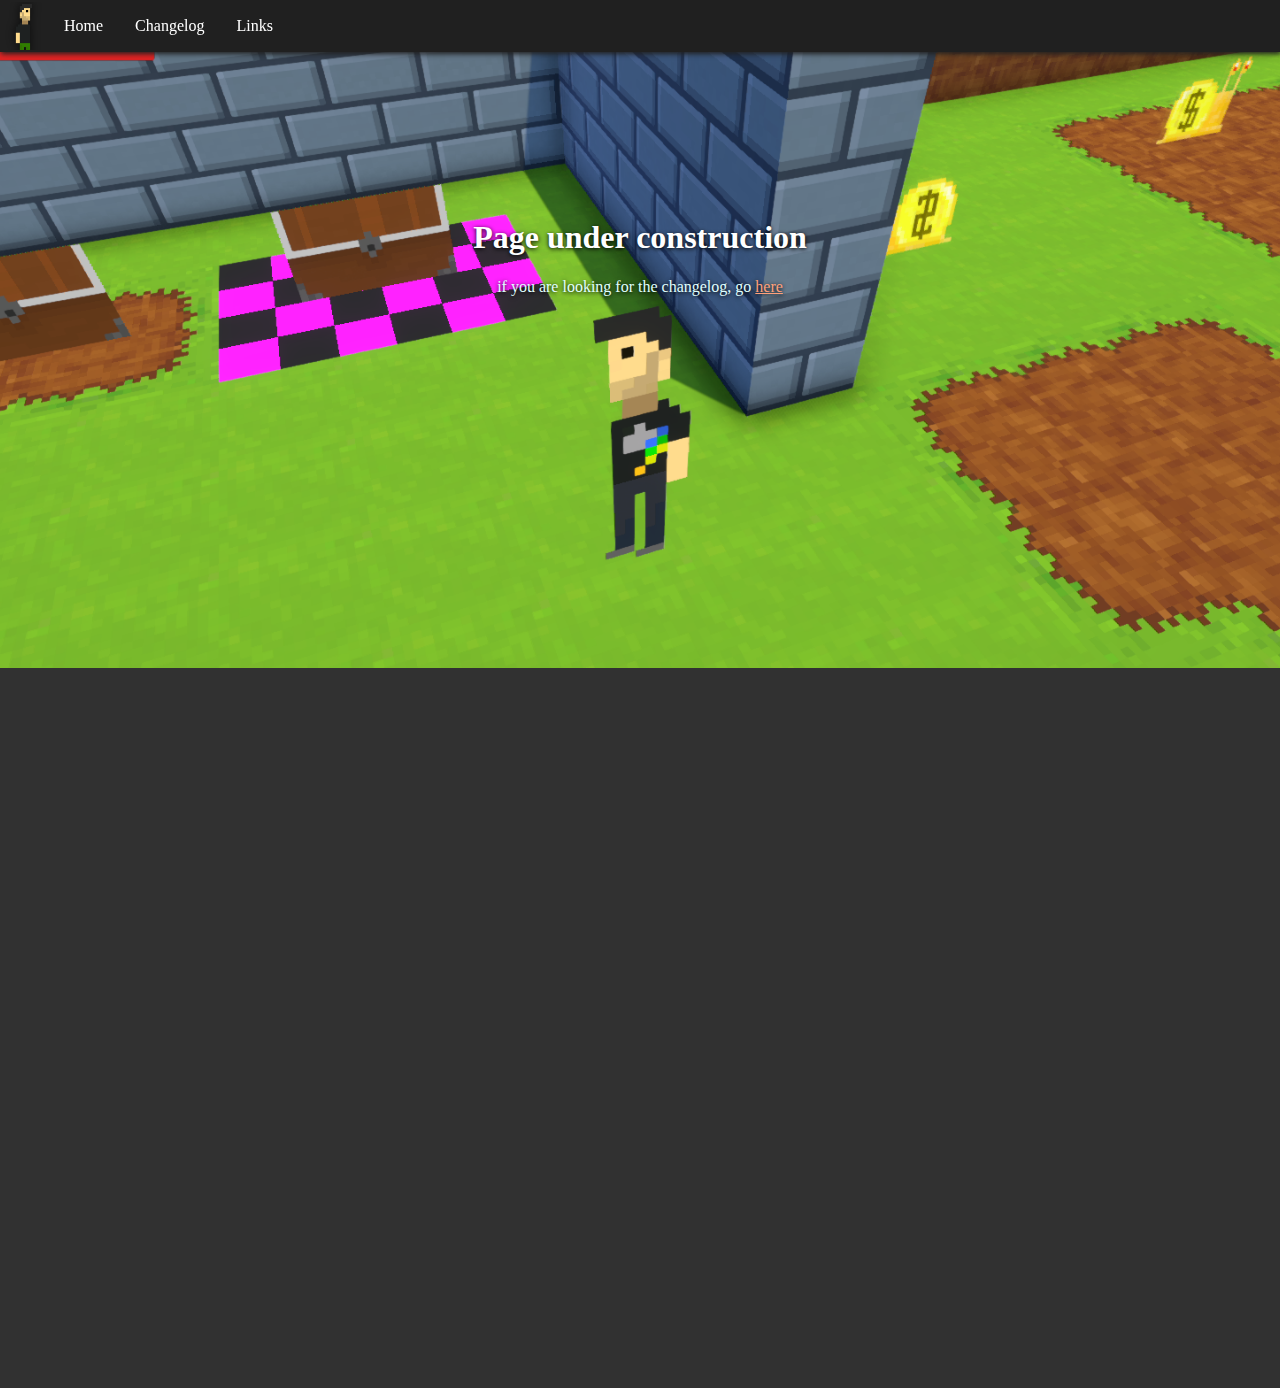
<file: docs/index.html>
<html>
    <head>
        <title>
            SparklyProject
        </title>
        <link rel="stylesheet" type="text/css" href="Styles/default.css">
        <link rel="shortcut icon" type="image/png" href="favicon.png"  />
    </head>
    <body>
        <div class="nav-header">
            <a class="nav-icon-link" href="/">
                <img class="nav-icon-img" src="favicon.png" />
            </a>

            <ul class="nav-list">
                    <li style="float:left">
                        <a class="nav-list-link" href="/">Home</a>
                    </li>
                    <li style="float:left">
                        <a class="nav-list-link" href="Changelog">Changelog</a>
                    </li>
                    <li class="dropdown" style="float:left">
                        <a class="nav-list-link-dropdown" href="javascript:void(0)">Links</a>
                        <div class="dropdown-content">
                                <a href="https://www.reddit.com/r/SparklyProject"target="blank_">Reddit</a>
                                <a href="https://patreon.com/SynHayden"target="blank_">Patreon</a>
                                <a href="https://discord.gg/Uv28Kyb" target="blank_">Discord</a>
                              </div>
                    </li>
            </ul>
        </div>

        <div>
            <br />
            <div class="parallax">
                <span>
                        <br />
                        <br />
                        <br />
                        <br />
                        <br />
                        <br />
                        <br />
                        <br />
                        <br />
                        <br />
                    <h1>Page under construction</h1>
                    <p>if you are looking for the changelog, go <a href="Changelog">here</a></p>
                </span>
        </div>

            <br />
            <br />
            <br />
            <br />
            <br />
            <br />
            <br />
            <br />
            <br />
            <br />
            <br />
            <br />
            <br />
            <br />
            <br />
            <br />
            <br />
            <br />
            <br />
            <br />
            <br />
            <br />
            <br />
            <br />
            <br />
            <br />
            <br />
            <br />
            <br />
            <br />
            <br />
            <br />
            <br />
            <br />
            <br />
            <br />
            <br />
            <br />
            <br />
            <br />
        </div>
    </body>
</html>
</file>
<file: docs/Styles/default.css>
html
{
 margin:0;
 padding:0;
}
body 
{
 background-color: #313131;
 margin:0;
 padding:0;
}
h1{
    color: white; 

}
p
{
    color: lightcyan; 

}
i
{
    color: lightgrey; 

}
blockquote 
{
    background: #3c3c3c;

    border-left: 5px solid rgb(8, 4, 22);
    margin: 1.5em 0px;
    padding: 0.5em 10px;
}
blockquote p 
{
    color: whitesmoke; 

    display: inline;
}
hr{
    border: 3px solid #343434;
}

::-webkit-scrollbar {
width: 10px;
}

/* Track */
::-webkit-scrollbar-track {
background: #161616;
}

/* Handle */
::-webkit-scrollbar-thumb {
background: #424242;
}

/* Handle on hover */
::-webkit-scrollbar-thumb:hover {
background: #4f4f4f; 
}
.nav-icon-img
{
    display: block;
    max-height: 48px;
}
.nav-icon-link
{
    align-items: center;
    direction: ltr;
    display: flex;
    height: 100%;
}
.nav-header
{
    top: 0px;
    align-items: center;
    display: flex;
    height: 52px;
    left: 0;
    position: fixed;
    width: 100%;
    background-color: #202020;
    box-shadow:1px 2px 5px #202020;
}
.nav-list
{
    list-style-type: none;
    margin: 0;
    padding: 0;
    display: inline;
    overflow: hidden;
}
.nav-list-link
{
    display: inline-block;
    color: white;
    text-align: center;
    padding: 14px 16px;
    text-decoration: none;
}
.nav-list-link:hover
{
    background-color: #111;
    color: lightsalmon;
}
a
{
    color: lightsalmon;
}
.nav-list-link-dropdown
{
    display: inline-block;
    color: white;
    text-align: center;
    padding: 14px 16px;
    text-decoration: none;
}
.nav-list-link-dropdown:hover
{
    background-color: #111;
    color: lightsalmon;
}
.nav-list-link-dropdown:visited
{
    color: white;
}
.dropdown-content {
    display: none;
    position: absolute;
    background-color: #222222e1;
    min-width: 160px;
    border-radius: 0px 0px 7px 7px;
    box-shadow: 0px 5px 16px 5px rgba(0, 0, 0, 0.02);
    z-index: 1;
    
  }
.dropdown-content a 
{
    color: white;
    padding: 12px 16px;
    text-decoration: none;
    display: block;
    text-align: left;
}
.dropdown-content a:hover 
{
    color: lightsalmon;
}
.dropdown:hover .dropdown-content 
{
    display: block;
}
.parallax 
{
    /* The image used */
    background-image: url("SparkelyProject.png");
    /* Set a specific height */
    height: 650px;
    /* Create the parallax scrolling effect */
    background-attachment: fixed;
    background-position: center;
    background-repeat: no-repeat;
    background-size: cover;

    text-align: center;

}
.parallax span
{
    text-shadow: 0px 1px 4px black;
}
</file>
